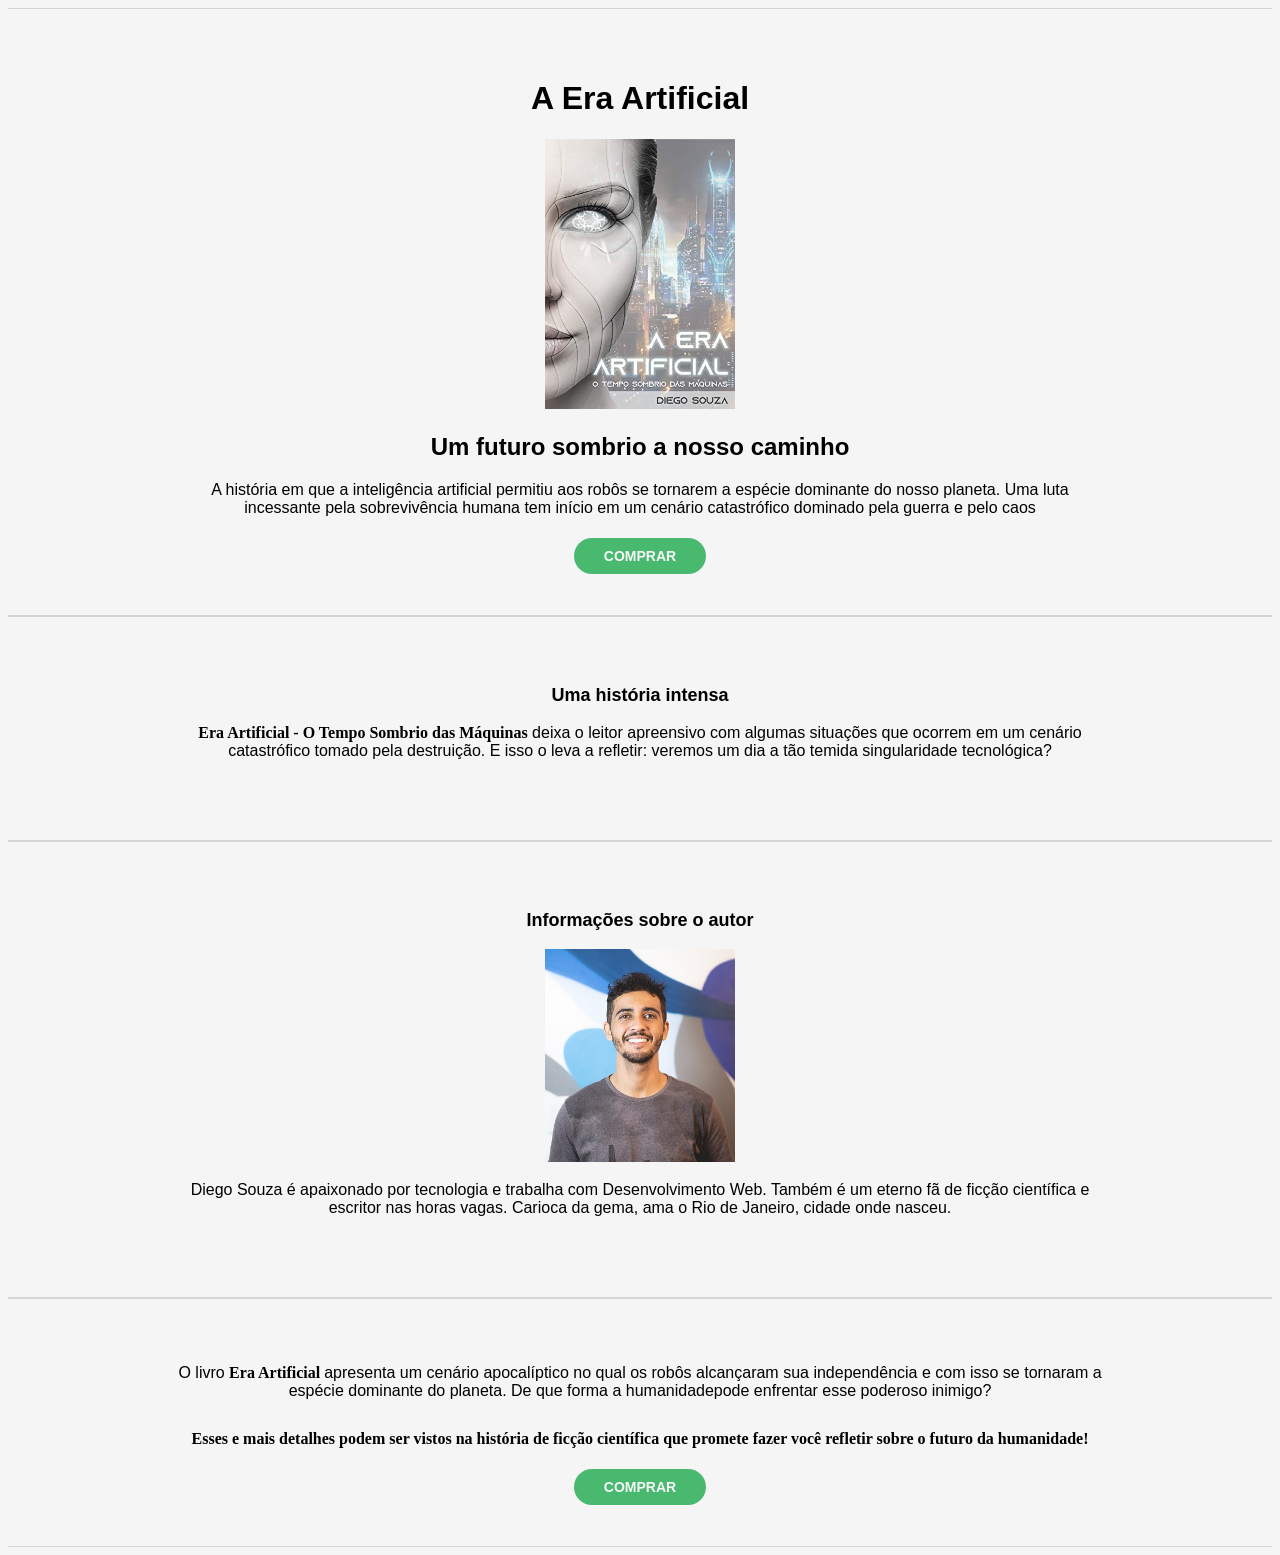
<file: ProjetoLivro/index.html>
<!DOCTYPE html>
<html lang="pt-br">
<head>
    <meta charset="UTF-8">
    <meta name="viewport" content="width=device-width, initial-scale=1.0">
    <title>Livro: A era artificial</title>
    <link rel="stylesheet" href="style.css">
</head>
<body>
    <div>
        <h1>A Era Artificial</h1>
        <img src="capa-livro.jpg" alt="A Era Artificial">
        <h2>Um futuro sombrio a nosso caminho</h2>
        <p>A história em que a inteligência artificial permitiu aos robôs se tornarem a espécie dominante do nosso planeta. Uma luta incessante pela sobrevivência humana tem início em um cenário catastrófico dominado pela guerra e pelo caos</p>
        <a href="https://www.amazon.com.br/Era-Artificial-tempo-sombrio-m%C3%A1quinas-ebook/dp/B07VFF5368#/" target="_blank">COMPRAR</a>
    </div>
    <div>
        <h3>Uma história intensa</h3>
        <p><span>Era Artificial - O Tempo Sombrio das Máquinas</span> deixa o leitor apreensivo com algumas situações que ocorrem em um cenário catastrófico tomado pela destruição. E isso o leva a refletir: veremos um dia a tão temida singularidade tecnológica?</p>
    </div>
    <div>
        <h3>Informações sobre o autor</h3>
        <img src="autor.jpg" alt="Foto do autor">
        <p>Diego Souza é apaixonado por tecnologia e trabalha com Desenvolvimento Web. Também é um eterno fã de ficção científica e escritor nas horas vagas. Carioca da gema, ama o Rio de Janeiro, cidade onde nasceu.</p>
    </div>
    <div>
        <p>O livro <span>Era Artificial </span>apresenta um cenário apocalíptico no qual os robôs alcançaram sua independência e com isso se tornaram a espécie dominante do planeta. De que forma a humanidadepode enfrentar esse poderoso inimigo?</p>
        <p><span>Esses e mais detalhes podem ser vistos na história de ficção científica que promete fazer você refletir sobre o futuro da humanidade!</span></p>
        <a href="https://www.amazon.com.br/Era-Artificial-tempo-sombrio-m%C3%A1quinas-ebook/dp/B07VFF5368#/" target="_blank">COMPRAR</a>
    </div> 
</body>
</html>
</file>
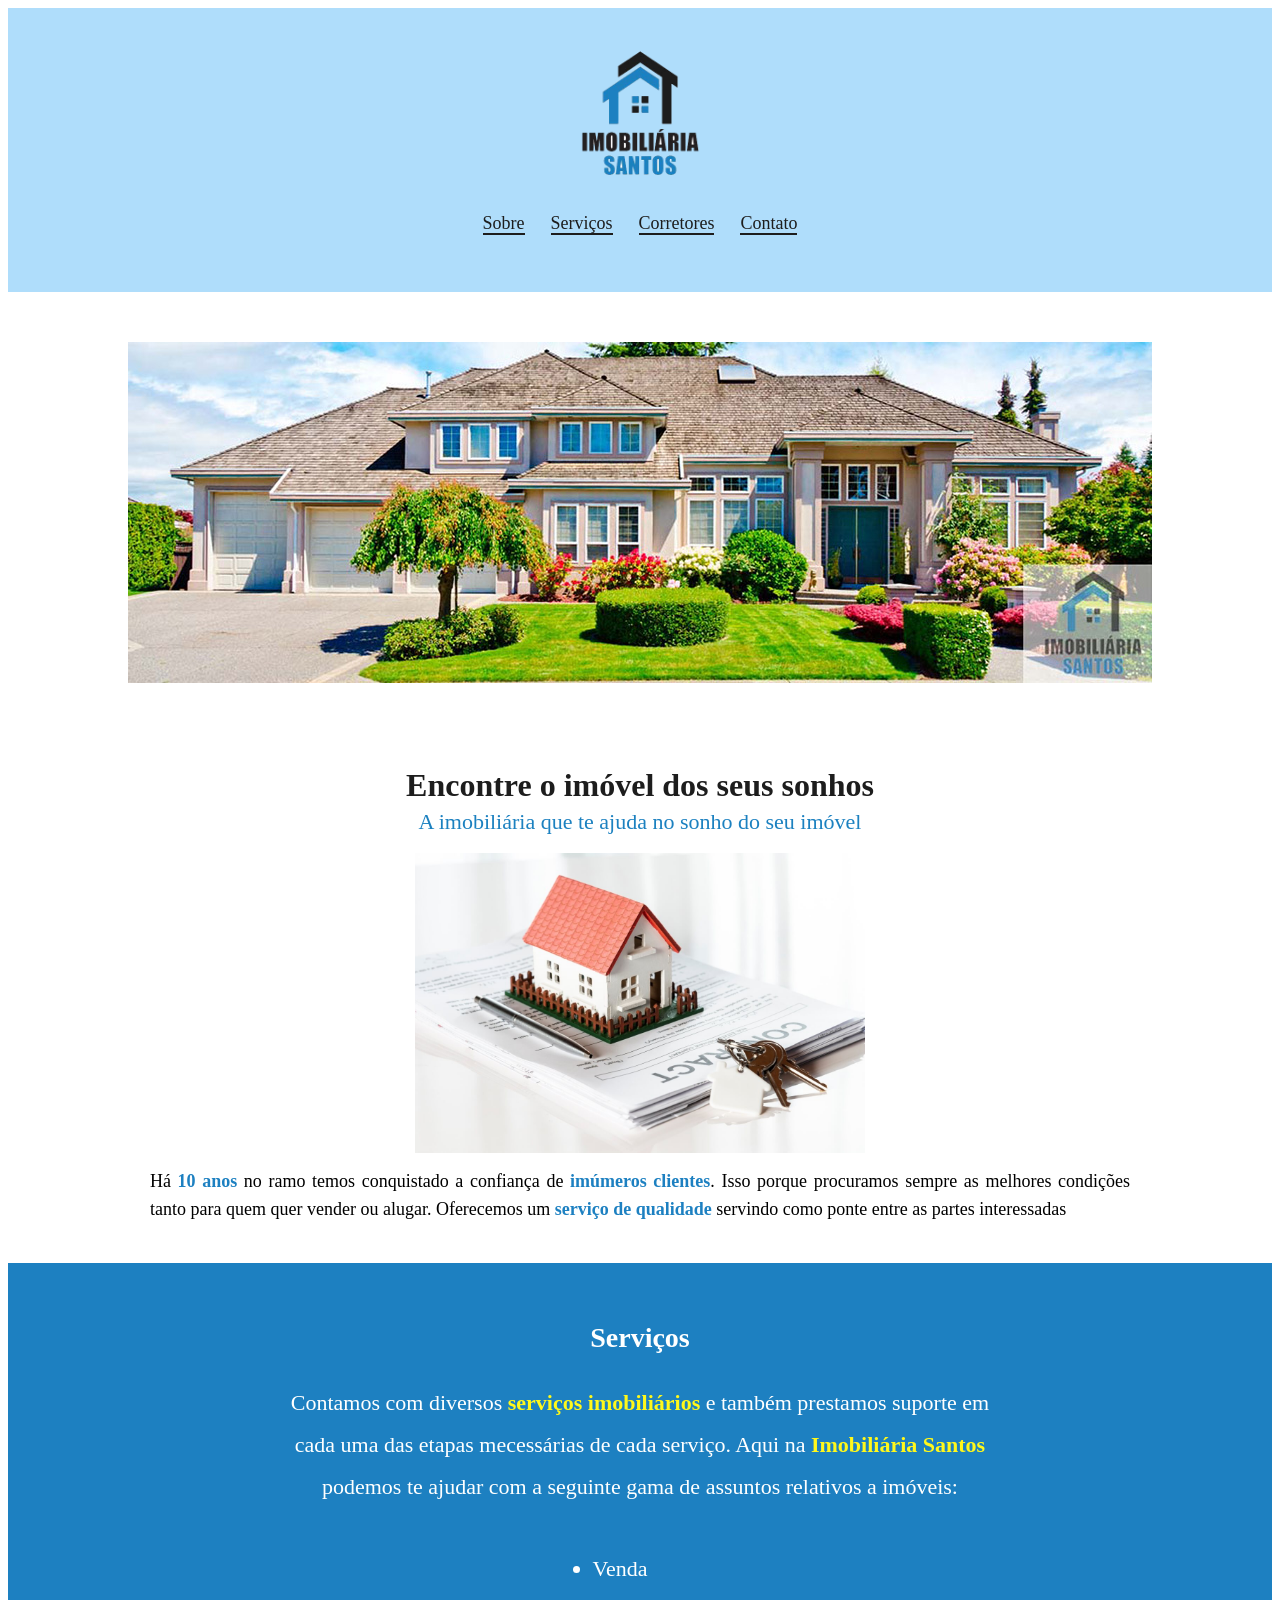
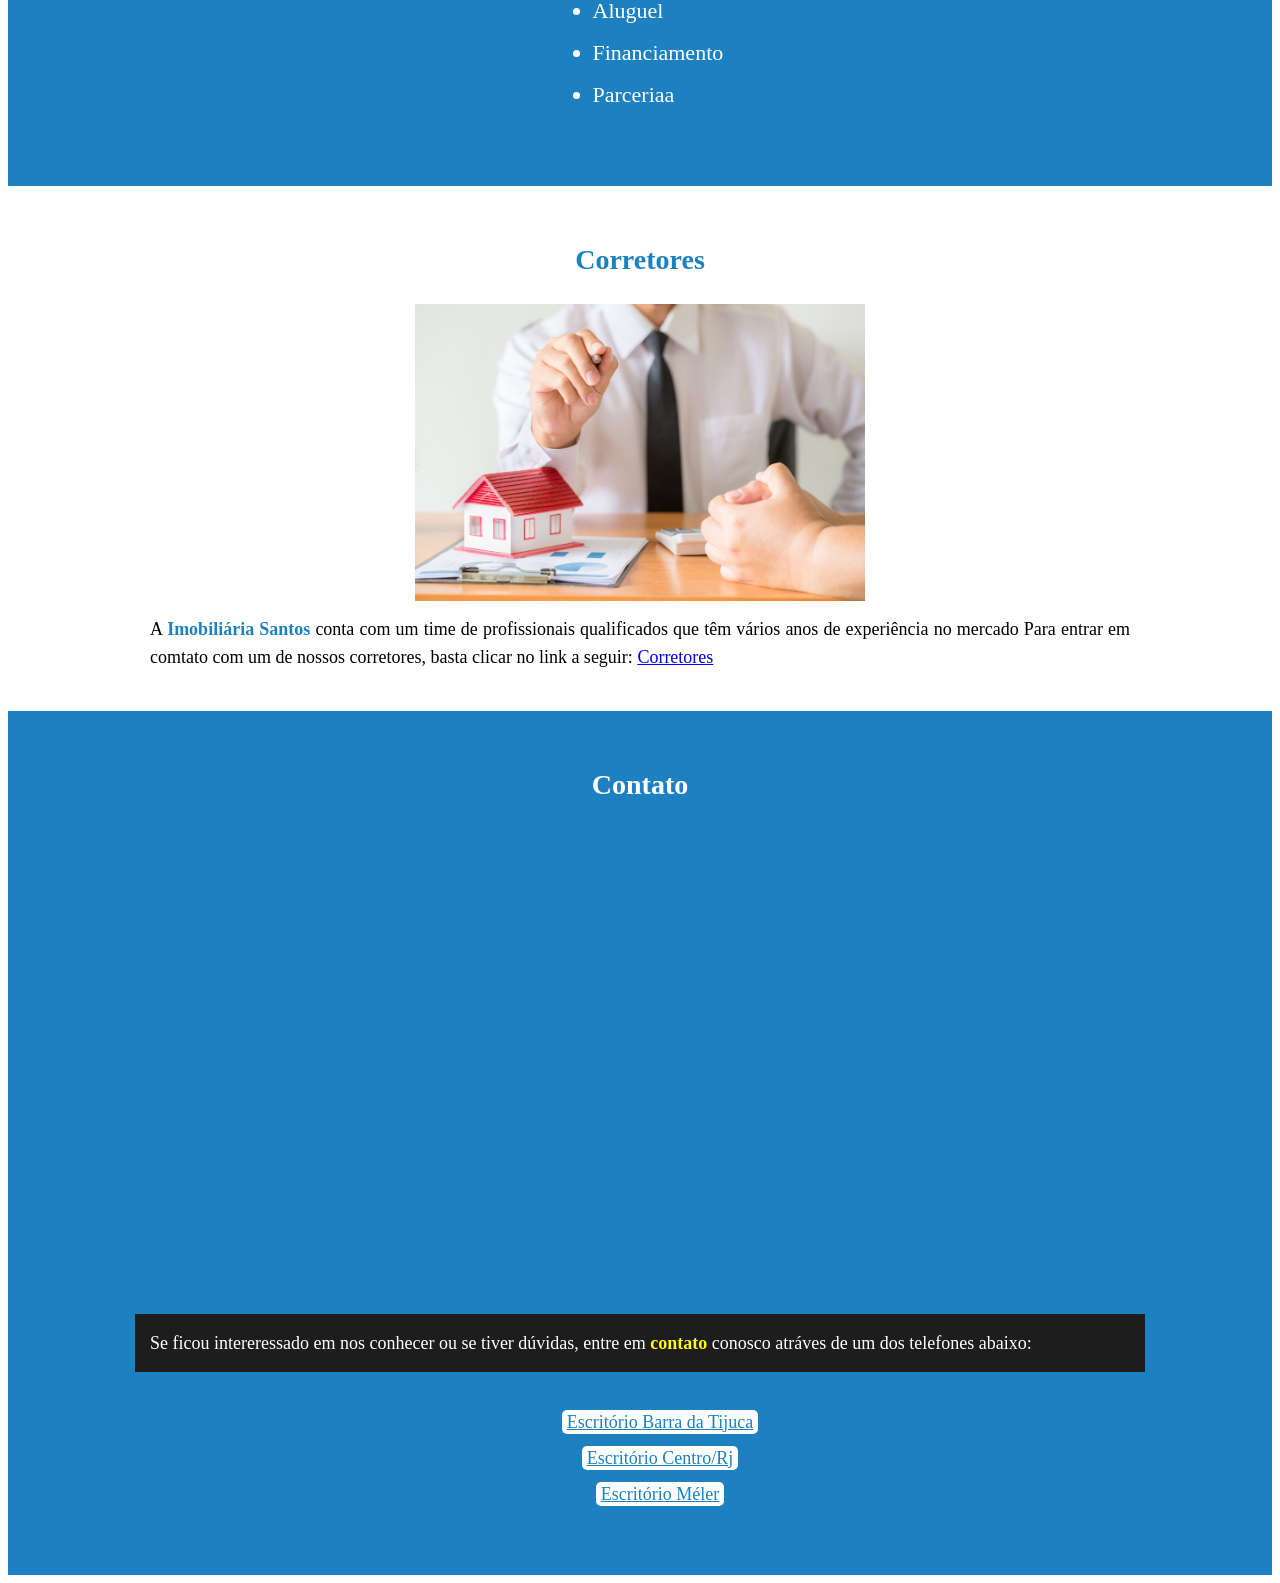
<file: Imobiliária/mobi.html>
<!DOCTYPE html>
<html lang="pt-br">
    <head>
        <meta charset="UTF-8">
        <meta name="viewport" content="width=device-width, initial-scale=1.0">
        <meta name="description" content="A imobiliária que te ajuda a conquistar seu sonho da casa nova">
        <link rel="stylesheet" href="estailo.css">
        <title>Imobiliária Santos</title>
    </head>
    <body>
        <div class="cabecalho">
            <img src="img/logo.png" alt="logotipo da imobiliária">
            <p>
                <a href="#sobre">Sobre</a>
                <a href="#servicos">Serviços</a>
                <a href="#corretores">Corretores</a>
                <a href="#contato">Contato</a>
            </p>
        </div>

        <div class="sobre">
            <img src="img/banner.jpg" alt="banner da loja">
        </div>

        <div class="sobre apresentacao" id="sobre">
            <h1>Encontre o imóvel dos seus sonhos</h1>
            <h2>A imobiliária que te ajuda no sonho do seu imóvel</h2>
            <img src="img/imovel-assinatura.jpg" alt="imovel-assinatura">
            <p>Há <span>10 anos</span> no ramo temos conquistado a confiança de <span>imúmeros clientes</span>. Isso porque procuramos sempre as melhores condições tanto para quem quer vender ou alugar. Oferecemos um <span>serviço de qualidade</span> servindo como ponte entre as partes interessadas</p>
        </div>

        <div class="servicos" id="servicos">
            <h2>Serviços</h2>
            <p>Contamos com diversos <span>serviços imobiliários</span> e também prestamos suporte em cada uma das etapas mecessárias de cada serviço. Aqui na <span>Imobiliária Santos</span> podemos te ajudar com a seguinte gama de assuntos relativos a imóveis:</p>
            <ul>
                <li>Venda</li>
                <li>Aluguel</li>
                <li>Financiamento</li>
                <li>Parceriaa</li>
            </ul>


        </div>

        <div class="corretores" id="corretores">
            <h2>Corretores</h2>
            <img src="img/corretores.jpg" alt="corretores da imobiliária">
            <p>A <span>Imobiliária Santos</span> conta com um time de profissionais qualificados que têm vários anos de experiência no mercado Para entrar em comtato com um de nossos corretores, basta clicar no link a seguir: <a href="mailto:corretores@email.com" target="_blank">Corretores</a></p>
        </div>

        <div class="contato" id="contato">
            <h2>Contato</h2>
            <iframe src="https://www.google.com/maps/embed?pb=!1m18!1m12!1m3!1d3672.9617987272577!2d-43.36934899999999!3d-22.9884322!2m3!1f0!2f0!3f0!3m2!1i1024!2i768!4f13.1!3m3!1m2!1s0x9bda2ed54ec2e1%3A0x4431d262cad1d163!2sAv.%20Ayrton%20Senna%2C%203000%20-%20Barra%20da%20Tijuca%2C%20Rio%20de%20Janeiro%20-%20RJ%2C%2022775-003!5e0!3m2!1spt-BR!2sbr!4v1771077829390!5m2!1spt-BR!2sbr" width="600" height="450" style="border:0;" allowfullscreen="" loading="lazy" referrerpolicy="no-referrer-when-downgrade"></iframe>
            <p class="paragrafo-destaque">Se ficou intereressado em nos conhecer ou se tiver dúvidas, entre em <span>contato</span>     conosco atráves de um dos telefones abaixo:</p>
            <ul>
                <li><a href="mailto:contato@imob.com.br">Escritório Barra da Tijuca</a></li>
                <li><a href="mailto:contato@imob.com.br">Escritório Centro/Rj</a></li>
                <li><a href="mailto:contato@imob.com.br">Escritório Méler</a></li>
            </ul>

        </div>

    </body>

</html>
</file>
<file: ProjetoLivro/style.css>
body {
    background-color: #f5f5f5;
}

div {
    text-align: center;
    font-family: 'Tahoma', sans-serif;
    border-top: 1px solid #d5d5d5;
    border-bottom: 1px solid #d5d5d5;
    color: #000000;
    padding: 50px;
    /*margin: 0px auto;*/
}

img {
    width: 190px;
}

h1 {
    font-size: 32px;
    font-weight: bold;
}

h2 {
    font-size: 24px;
    font-weight: bold;
}

h3 {
    font-size: 18px;
    font-weight: bold;
}

a {
    font-size: 14px;
    background-color: #49b970;
    color: #f5f5f5;
    font-weight: bold;
    border-radius: 25px;
    padding: 10px 30px;
    text-decoration: none;
}

p {
    font-size: 16px;
    width: 930px;
    margin-top: 15px;
    margin-bottom: 30px;
    margin-right: auto;
    margin-left: auto;
}

span {
    font-weight: bold;
    font-family: Tahoma;
}
</file>
<file: Imobiliária/estailo.css>
div {
    font-family: Tahoma;
    padding-top: 30px;
    padding-bottom: 30px;
    text-align: center;;
}

p {
    margin: 10px auto;
    width: 980px;
    text-align: justify;
    font-size: 18px;
    line-height: 28px
}

.cabecalho {
    background-color:#afddfb;
}

.cabecalho img {
    width: 150px;
}

.cabecalho p {
    margin-top: 15px;
    margin-bottom: 25px;
    text-align: center;
    font-size: 24px;
}

.cabecalho a {
    font-size: 18px;
    color: #1d1d1d;
    border-bottom: 2px solid #1d1d1d;
    text-decoration: none;
    margin: 0px 10px;
}

.sobre {
    margin-top: 50px;
    padding-top: 0px;
}

span {
    font-weight: bold;
    color: #1d80c1;
}

.apresentacao h1 {
    color: #1d1d1d;
    margin-bottom: 5px;
}

.apresentacao h2 {
    color: #1c81c0;
    font-size: 22px;
    font-weight: normal;
    margin-top: 0px
}

.apresentacao img {
    width: 450px;
}

.servicos {
    background-color: #1d80c1;
}

.servicos h2 {
    color: #ffffff;
    font-size: 28px;
    line-height: 42px;
}

.servicos p {
    color: #ffffff;
    line-height: 42px;
    font-size: 22px;
    text-align: center;
    width: 700px
}

.servicos span {
    color: #fff81b;
}

.servicos ul {
    margin: 40px auto;
    width: 135px;
}

.servicos li {
    color: #ffffff;
    line-height: 42px;
    font-size: 22px;
    text-align: left;
}

.corretores h2 {
    color: #1c81c0;
    font-size: 28px;
    line-height: 42px;
}

.corretores img {
    width: 450px;
}

.contato {
    background-color: #1d80c1;
}

.contato h2 {
    color: #ffffff;
    font-size: 28px;
    line-height: 42px;
}

.contato p {
    color: #ffffff;
    background-color: #1d1d1d;
    padding: 15px;
    margin-top: 30px;
    margin-bottom: 30px;
}

.contato span {
    color: #fff81b;
}

.contato ul {
    margin: 40px auto;
    width: 210px;
    list-style: none;
}

.contato li {
    margin-top: 15px;
    text-align: center;
    font-size: 18px;
}

.contato a {
    background-color: #ffffff;
    color:#1c81c0;
    padding: 2px 5px;
    border-radius: 5px;
}
</file>
